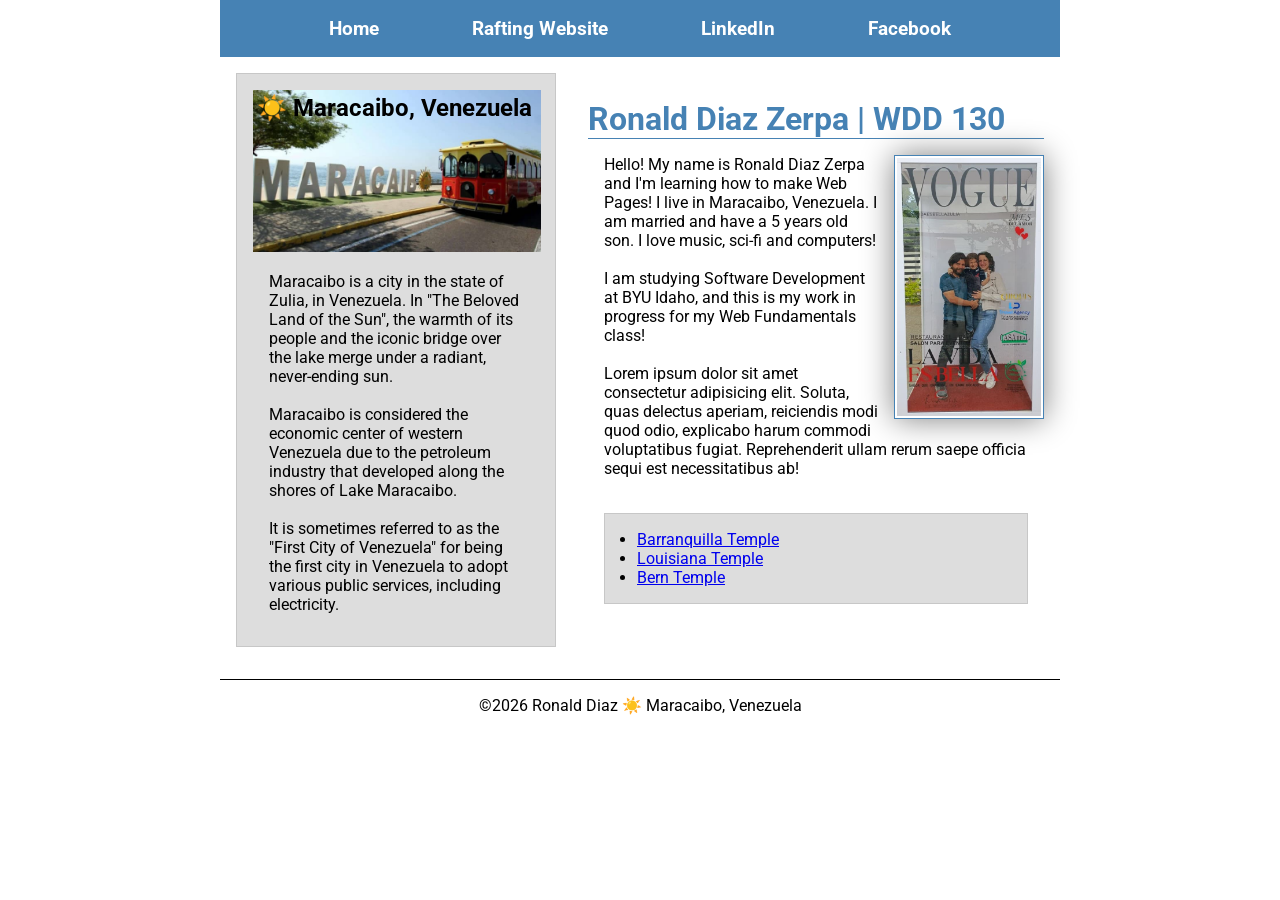
<file: index.html>
<!DOCTYPE html>
<html lang="en">

<head>
    <meta charset="UTF-8">
    <meta name="viewport" content="width=device-width, initial-scale=1.0">
    <title>Ronald Diaz Zerpa | WDD 130</title>
    <meta name="description" content="Ronald Diaz's BYU WDD 130 Web Fundamentals course home page.">
    <meta name="author" content="Ronald Diaz Zerpa">
    <link rel="stylesheet" href="styles/styles.css">
    <link rel="preconnect" href="https://fonts.googleapis.com">
    <link rel="preconnect" href="https://fonts.gstatic.com" crossorigin>
    <link
      href="https://fonts.googleapis.com/css2?family=Roboto:ital,wght@0,100..900;1,100..900&display=swap"
      rel="stylesheet">
</head>

<body>
    <header>
        <nav>
            <a href="#">Home</a>
            <a href="wwr/">Rafting Website</a>
            <a href="https://linkedin.com" target="_blank">LinkedIn</a>
            <a href="https://facebook.com" target="_blank">Facebook</a>
        </nav>
    </header>
    <div class="grid">
        <main>
            <h1>Ronald Diaz Zerpa | WDD 130</h1>
            <img src="images/profile.jpg" alt="Ronald Diaz Zerpa">
            <p>
                Hello! My name is Ronald Diaz Zerpa and I'm learning how to make Web Pages! I
                live
                in
                Maracaibo, Venezuela. I am married and have a 5 years old son. I love music, sci-fi
                and
                computers!<br><br>

                I am studying Software Development at BYU Idaho, and this is my
                work in progress for my Web Fundamentals class!<br><br>

                Lorem ipsum dolor sit amet consectetur adipisicing elit. Soluta, quas delectus
                aperiam,
                reiciendis modi quod odio, explicabo harum commodi voluptatibus fugiat.
                Reprehenderit
                ullam rerum saepe officia sequi est necessitatibus ab!<br><br>
            </p>
            <ul class="box indent">
                <li><a href="https://www.churchofjesuschrist.org/temples/details/barranquilla-colombia-temple"
                      target="_blank">Barranquilla
                        Temple</a>
                </li>
                <li><a href="https://www.churchofjesuschrist.org/temples/details/louisville-kentucky-temple?"
                      target="_blank">Louisiana
                        Temple</a>
                </li>
                <li><a href="https://www.churchofjesuschrist.org/temples/details/bern-switzerland-temple"
                      target="_blank">Bern
                        Temple</a>
                </li>
            </ul>
        </main>
        <aside class="box">
            <h2>☀️ Maracaibo, Venezuela</h2>
            <img src="images/maracaibo.jpg" alt="Emblematic place in Maracaibo">
            <p>Maracaibo is a city in the state of Zulia, in Venezuela. In "The Beloved Land of the
                Sun", the warmth of its people and the iconic bridge over the lake merge under a
                radiant, never-ending sun.<br><br> Maracaibo is considered the economic center of
                western Venezuela due to the petroleum industry that
                developed along the shores of Lake Maracaibo. <br><br>It is sometimes referred to as
                the
                "First City of
                Venezuela" for being the first city in Venezuela to adopt various public services,
                including
                electricity.</p>
        </aside>
    </div>
    <footer>
        <p>©️2026 Ronald Diaz ☀️ Maracaibo, Venezuela</p>
    </footer>
</body>

</html>
</file>
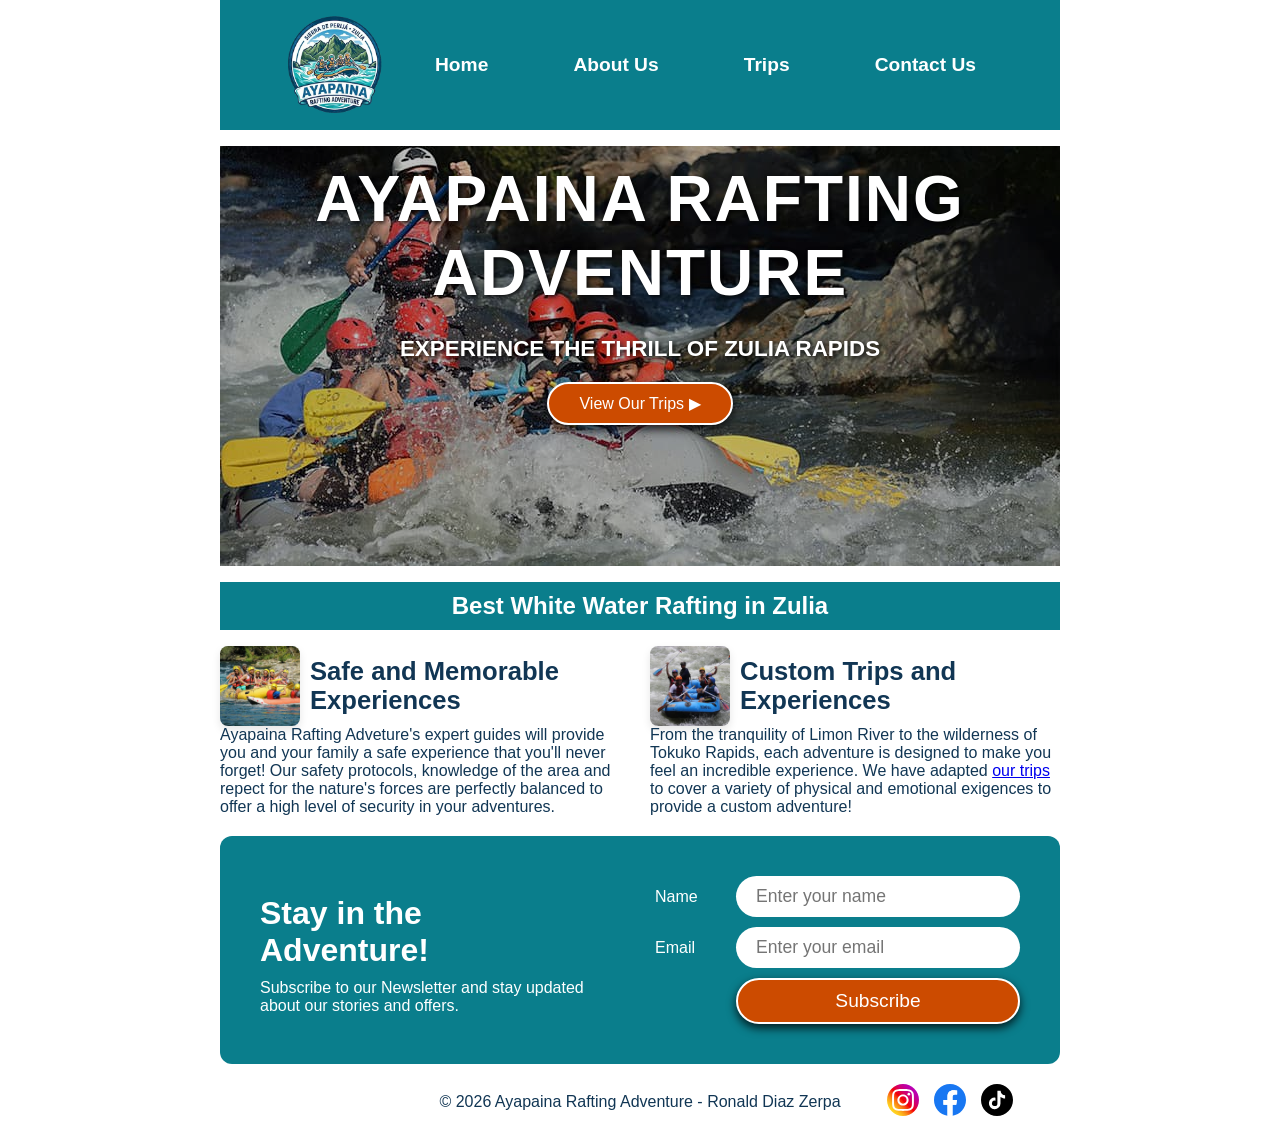
<file: wwr/index.html>
<!doctype html>
<html lang="en-US">

<head>
    <meta charset="utf-8">
    <meta name="viewport" content="width=device-width, initial-scale=1.0">
    <meta name="description"
      content="Experience the thrill of white water rafting with Ayapaina Rafting Adventure. Sign up for our newsletter and book your next guided trip in Zulia. Adventure awaits!">
    <meta name="author" content="Ronald Diaz Zerpa">
    <title>Home | Ayapaina Rafting Adventure</title>
    <link rel="stylesheet" href="styles/rafting.css">
</head>

<body>
    <header>
        <img src="images/logo-small.webp" alt="Ayapaina Rafting Adventure logo">
        <nav>
            <ul>
                <li><a href="index.html">Home</a></li>
                <li><a href="about.html">About Us</a></li>
                <li><a href="trips.html">Trips</a></li>
                <li><a href="contact.html">Contact Us</a></li>
            </ul>
        </nav>
    </header>
    <main>
        <div class="hero">
            <img src="images/hero-index.jpg" alt="People rafting">
            <div class="hero-content">
                <h1 class="title-index">Ayapaina Rafting Adventure</h1>
                <p class="subtitle-index">Experience the thrill of Zulia Rapids</p>
                <a href="trips.html" class="cta-button">View Our Trips ▶</a>
            </div>
        </div>
        <section class="purpose-offers">
            <h2 class="title-section">Best White Water Rafting in Zulia</h2>
            <div class="offers">
                <div class="offers-container">
                    <div class="offers-title">
                        <img src="images/guided-tours.jpg"
                          alt="Group of people rafting on a mountain's river.">
                        <p>Safe and Memorable Experiences</p>
                    </div>
                    <p>Ayapaina Rafting Adveture's expert guides will provide you and your family a
                        safe experience that you'll never forget!
                        Our safety protocols, knowledge of the area and repect for the nature's
                        forces are perfectly balanced to offer a high level of security in your
                        adventures.
                    </p>
                </div>
                <div class="offers-container">
                    <div class="offers-title">
                        <img src="images/toromo-rapids-rafting.jpg" alt="Rafting on Toromo Rapids.">
                        <p>Custom Trips and Experiences</p>
                    </div>
                    <p>From the tranquility of Limon River to the wilderness of Tokuko Rapids, each
                        adventure is designed to make you feel an incredible experience. We have
                        adapted <a href="trips.html">our trips</a> to cover a variety of physical
                        and emotional exigences to provide a custom adventure!
                    </p>
                </div>
            </div>
        </section>
        <section class="newsletter">
            <div>
                <h2>Stay in the Adventure!</h2>
                <p>Subscribe to our Newsletter and stay updated about our stories and offers.</p>
            </div>
            <form class="newsletter-form">
                <label for="fname">Name</label>
                <input class="modern-input" type="text" id="fname" name="fname"
                  placeholder="Enter your name" required>
                <label for="email">Email</label>
                <input class="modern-input" type="email" id="email" name="email"
                  placeholder="Enter your email" required>
                <button type="submit" class="cta-button">Subscribe</button>
            </form>
        </section>
    </main>
    <footer class="footer">
        <p>&copy; 2026 Ayapaina Rafting Adventure - Ronald Diaz Zerpa</p>
        <nav class="socialmedia" aria-label="Social Media Links">
            <a href="https://instagram.com" target="_blank" aria-label="Visit our Instagram"><img
                  src="images/instagram.svg" alt="Instagram icon"></a>
            <a href="https://facebook.com" target="_blank" aria-label="Visit our Facebook"><img
                  src="images/facebook.svg" alt="Facebook icon"></a>
            <a href="https://tiktok.com" target="_blank" aria-label="Visit our TikTok"><img
                  src="images/tiktok-bw.svg" alt="TikTok icon"></a>
        </nav>
    </footer>
</body>

</html>
</file>
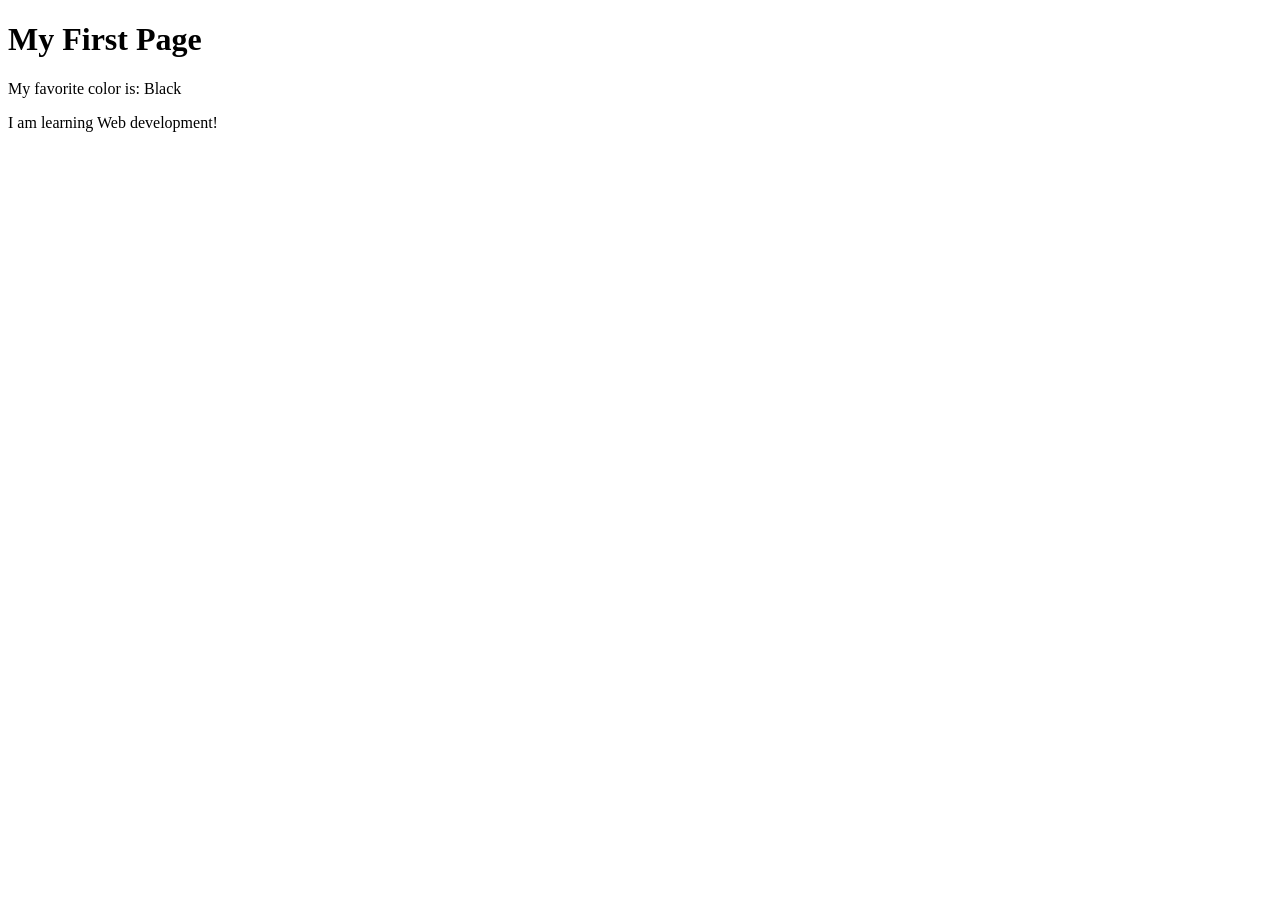
<file: week01/first-page.html>
<!DOCTYPE html>
<html lang="en">

<head>
    <meta charset="UTF-8">
    <meta name="viewport" content="width=device-width, initial-scale=1.0">
    <title>My First Page</title>
</head>

<body>
    <h1>My First Page</h1>
    <p>My favorite color is: Black</p>
    <p>I am learning Web development!</p>
</body>

</html>
</file>
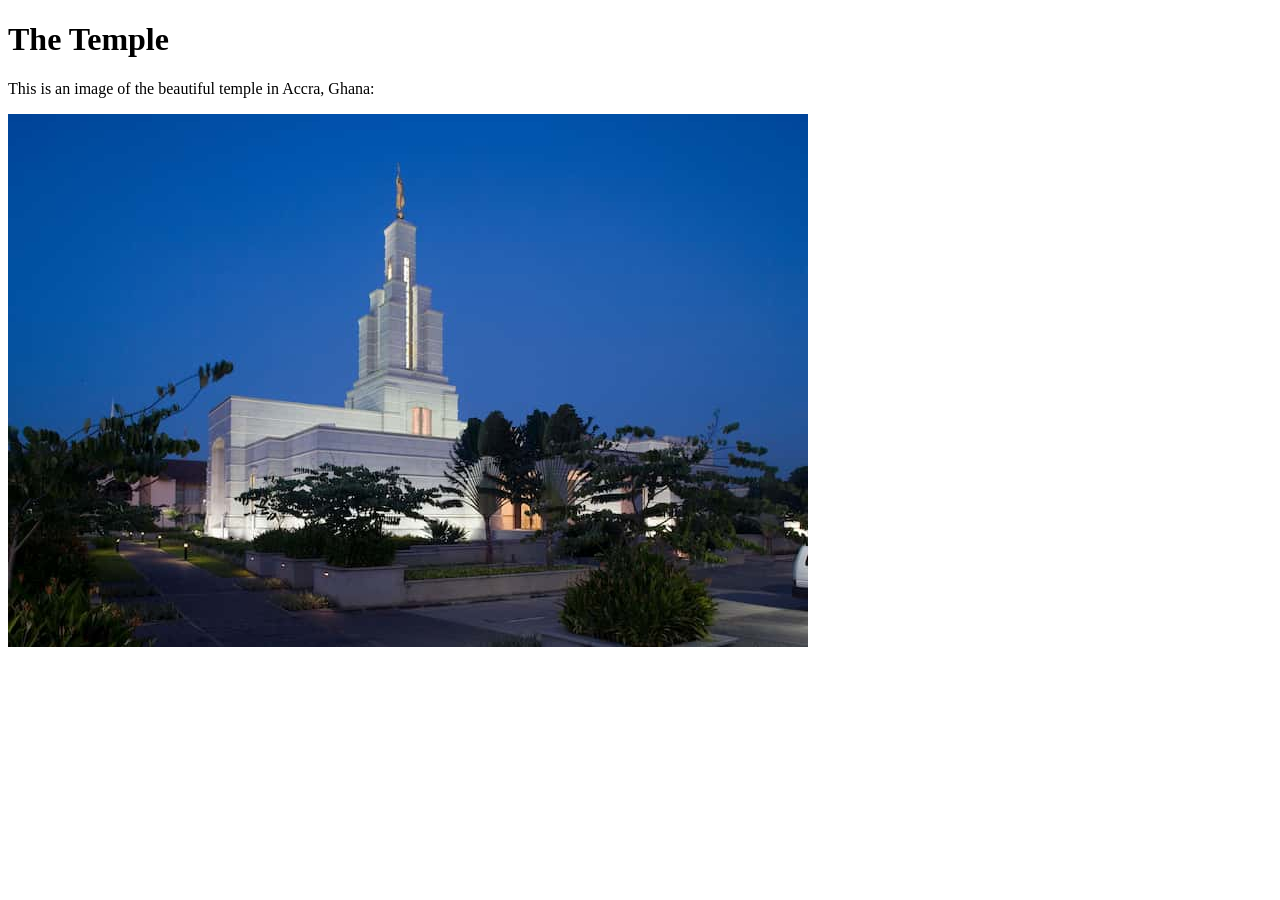
<file: week01/images-solution.html>
<!DOCTYPE html>
<html lang="en">
<head>
    <meta charset="UTF-8">
    <meta name="viewport" content="width=device-width, initial-scale=1.0">
    <title>Temple Image</title>
</head>
<body>
    <h1>The Temple</h1>
    <p>This is an image of the beautiful temple in Accra, Ghana:</p>
    <img src="images/temple-small.jpg" alt="The Accra Ghana Temple">
    
</body>
</html>
</file>
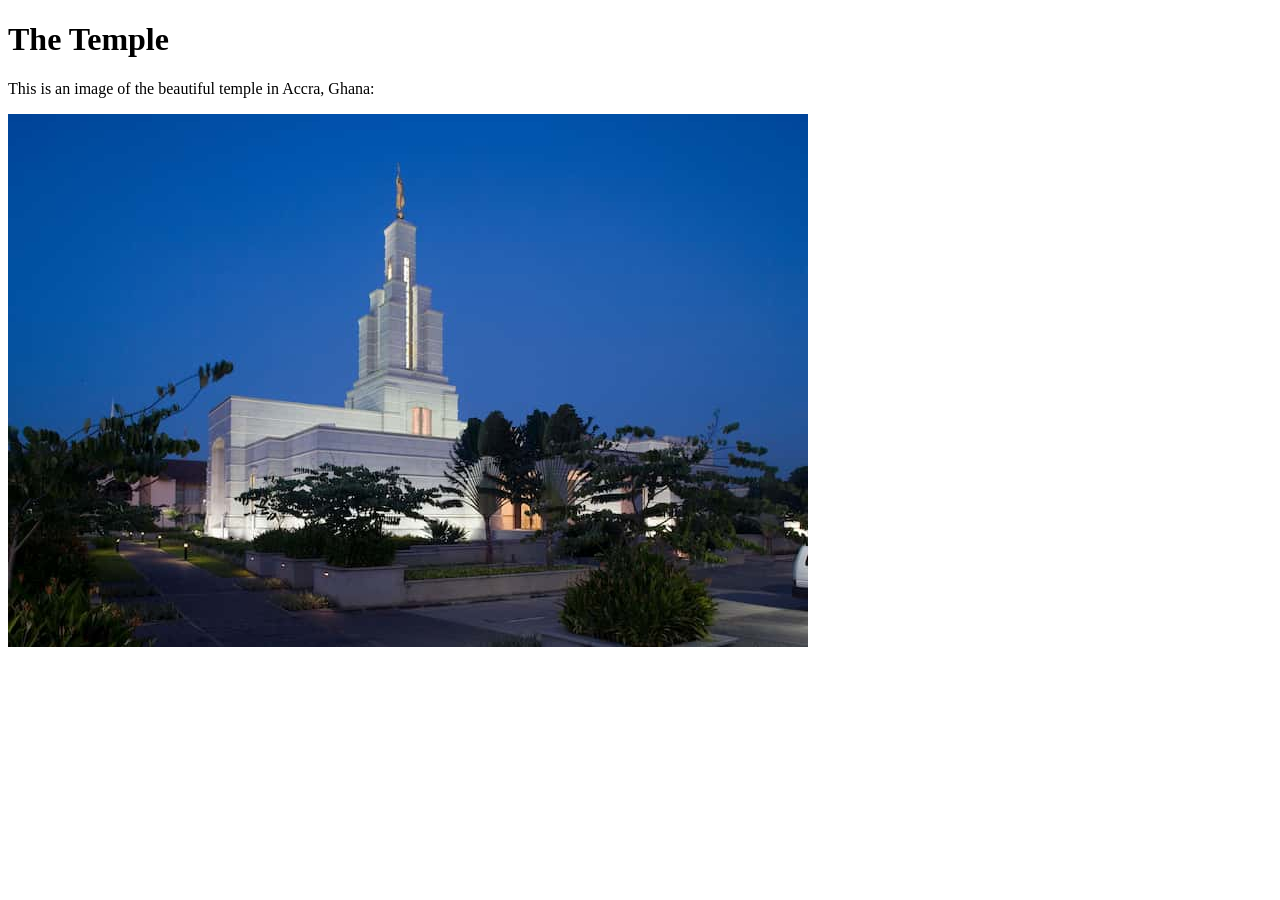
<file: week01/images.html>
<!DOCTYPE html>
<html lang="en">

<head>
    <meta charset="UTF-8">
    <meta name="viewport" content="width=device-width, initial-scale=1.0">
    <title>Temple Image</title>
</head>

<body>
    <h1>The Temple</h1>
    <p>This is an image of the beautiful temple in Accra, Ghana:</p>
    <img src="images/temple-small.jpg" alt="The Accra Ghana Temple">

</body>

</html>
</file>
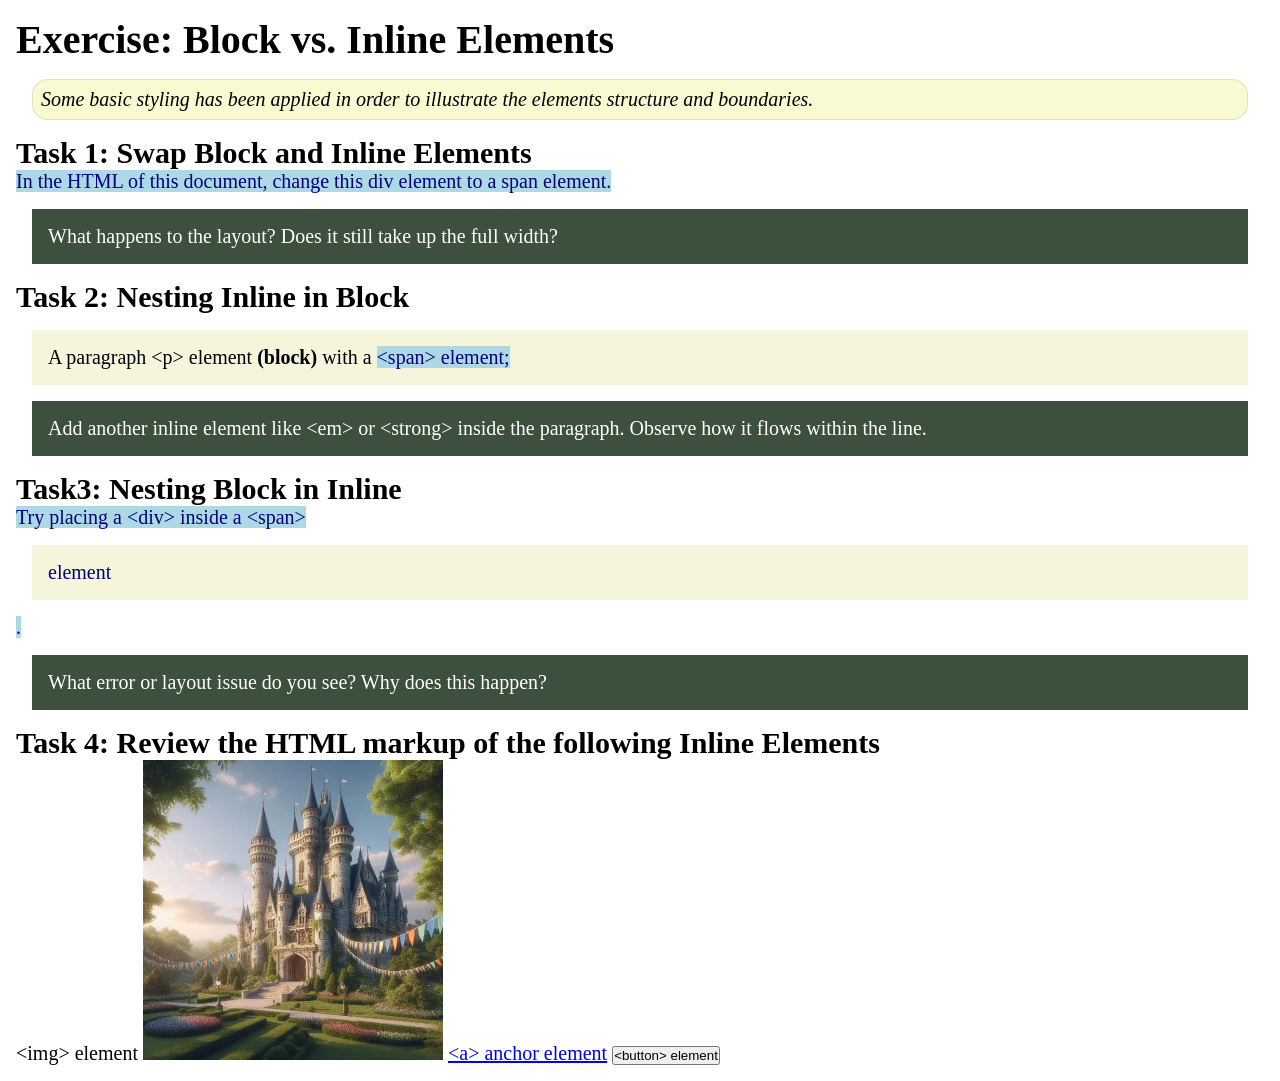
<file: week02/block-vs-inline.html>
<!DOCTYPE html>
<html lang="en">

<head>
    <meta charset="UTF-8">
    <meta name="viewport" content="width=device-width, initial-scale=1.0">
    <title>Exercise: Block vs. Inline Elements</title>
    <link rel="stylesheet" href="styles/block-vs-inline.css">
</head>

<body>
    <main>
        <h1>Exercise: Block vs. Inline Elements</h1>
        <p class="note">Some basic styling has been applied in order to illustrate the elements
            structure and
            boundaries.</p>

        <h2>Task 1: Swap Block and Inline Elements</h2>
        <span>In the HTML of this document, change this div element to a span element.</span>

        <p class="question">What happens to the layout? Does it still take up the full width?</p>

        <h2>Task 2: Nesting Inline in Block</h2>
        <p>A paragraph &lt;p&gt; element <strong>(block)</strong> with a <span>&lt;span&gt;
                element;</span></p>
        <p class="question">Add another inline element like &lt;em&gt; or &lt;strong&gt; inside the
            paragraph. Observe
            how it flows within the line.</p>

        <h2>Task3: Nesting Block in Inline</h2>
        <span>Try placing a &lt;div&gt; inside a &lt;span&gt; <div>element</div>.</span>
        <p class="question">What error or layout issue do you see? Why does this happen?</p>


        <h2>Task 4: Review the HTML markup of the following Inline Elements</h2>
        &lt;img&gt; element
        <img src="images/castle.webp" alt="placeholder image (images are inline)" width="300"
          height="300">
        <a href="https://churchofjesuschrist.org">&lt;a&gt; anchor element</a>
        <button type="button">&lt;button&gt; element</button>
    </main>
</body>

</html>
</file>
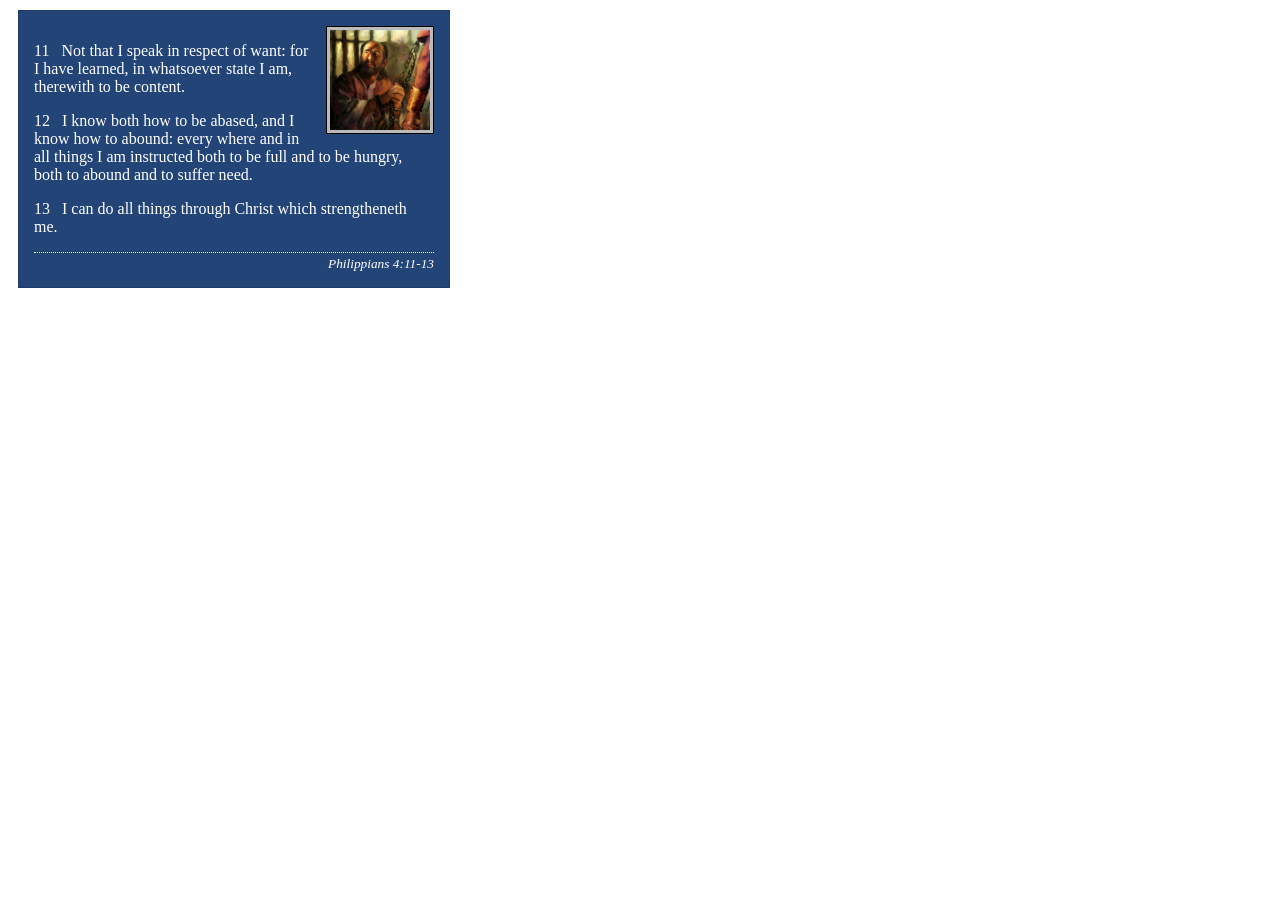
<file: week02/box-model-solution.html>
<!DOCTYPE html>
<html lang="en">
<head>
    <meta charset="UTF-8">
    <meta name="viewport" content="width=device-width, initial-scale=1.0">
    <title>Box Model Activity</title>
    <link rel="stylesheet" href="styles/box-model-solution.css">
</head>
<body>
    <main>
        <div class="callout">
            <img src="images/apostle-paul-imprisoned.webp" alt="Paul the Apostle - Imprisoned in Rome" width="200" height="200">
            <blockquote>
                <p>11 &nbsp; Not that I speak in respect of want: for I have learned, in whatsoever state I am, therewith to be content.</p>
                <p>12 &nbsp; I know both how to be abased, and I know how to abound: every where and in all things I am instructed both to be full and to be hungry, both to abound and to suffer need.</p>
                <p>13 &nbsp; I can do all things through Christ which strengtheneth me.</p>
            </blockquote>
            <cite>Philippians 4:11-13</cite>
        </div>
    </main>
</body>
</html>
</file>
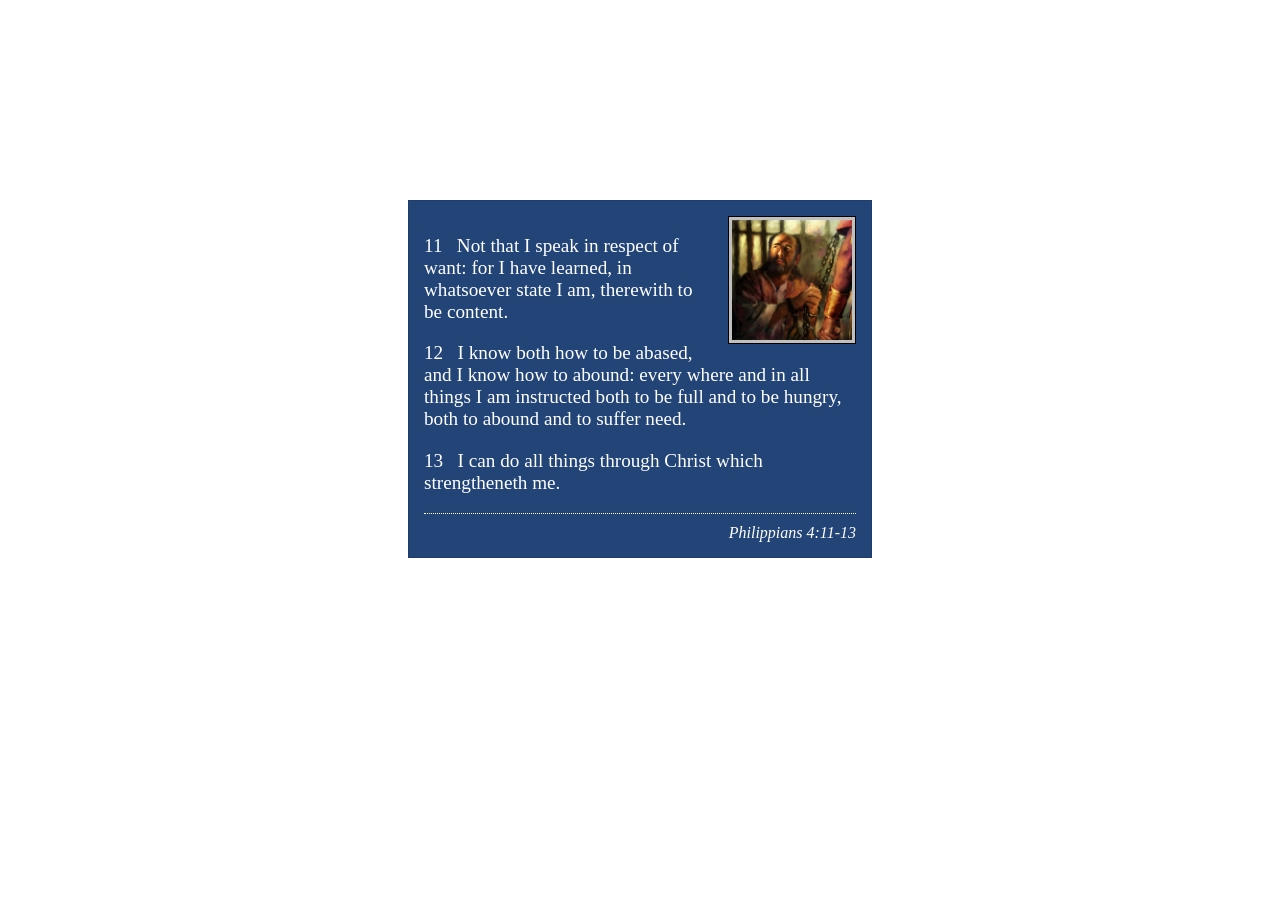
<file: week02/box-model.html>
<!DOCTYPE html>
<html lang="en">

<head>
    <meta charset="UTF-8">
    <meta name="viewport" content="width=device-width, initial-scale=1.0">
    <title>Box Model Activity</title>
    <link rel="stylesheet" href="styles/box-model.css">
</head>

<body>
    <main>
        <div class="callout">
            <img src="images/apostle-paul-imprisoned.webp"
              alt="Paul the Apostle - Imprisoned in Rome" width="200" height="200">
            <blockquote>
                <p>11 &nbsp; Not that I speak in respect of want: for I have learned, in whatsoever
                    state I am, therewith to be content.</p>
                <p>12 &nbsp; I know both how to be abased, and I know how to abound: every where and
                    in all things I am instructed both to be full and to be hungry, both to abound
                    and to suffer need.</p>
                <p>13 &nbsp; I can do all things through Christ which strengtheneth me.</p>
            </blockquote>
            <cite>Philippians 4:11-13</cite>
        </div>
    </main>
</body>

</html>
</file>
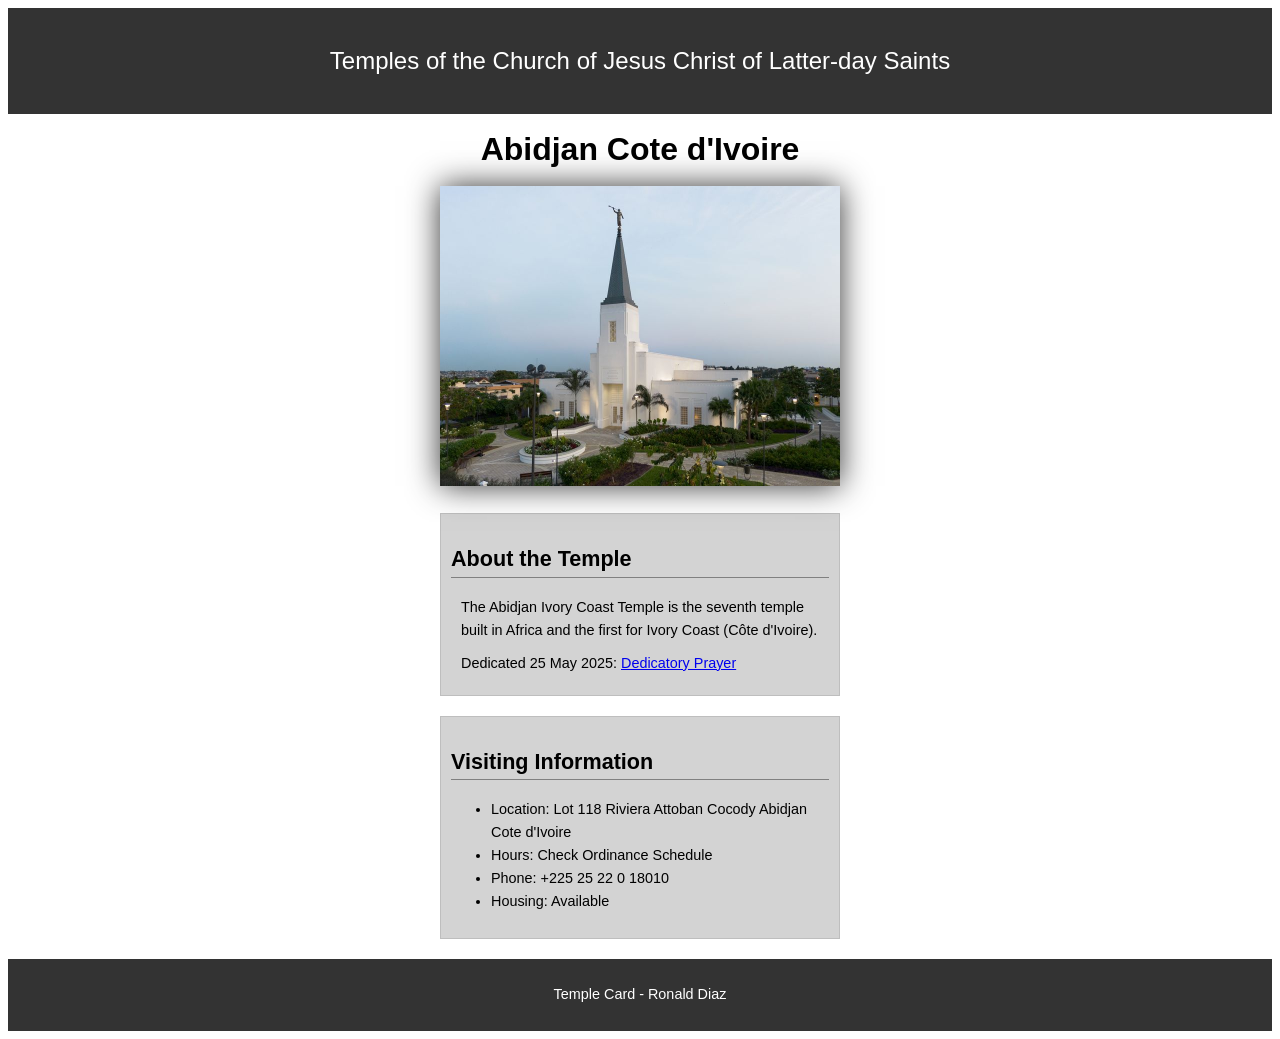
<file: week02/temple.html>
<!DOCTYPE html>
<html lang="en">

<head>
    <meta charset="UTF-8">
    <meta name="viewport" content="width=device-width, initial-scale=1.0">
    <title>Temple Card - Abidjan Cote d'Ivoire</title>
    <link rel="stylesheet" href="styles/temple.css">
</head>

<body>
    <header>
        <p>Temples of the Church of Jesus Christ of Latter-day Saints</p>
    </header>
    <main>
        <h1>Abidjan Cote d'Ivoire</h1>
        <picture>
            <img src="images/abidjan-ivory-coast.jpeg" alt="Abidjan Cote d'Ivoire Temple">
        </picture>
        <section>
            <h2>About the Temple</h2>
            <p>The Abidjan Ivory Coast Temple is the seventh temple built in Africa and the first
                for Ivory Coast (Côte
                d'Ivoire).</p>
            <p>Dedicated 25 May 2025: <a
                  href="https://www.churchofjesuschrist.org/temples/dedicatory-prayer/abidjan-ivory-coast-temple/2025-05-25?lang=eng"
                  target="_blank" rel="noopener noreferrer">Dedicatory Prayer</a></p>
        </section>
        <section>
            <h2>Visiting Information</h2>
            <ul>
                <li>Location: Lot 118 Riviera Attoban Cocody Abidjan Cote d'Ivoire</li>
                <li>Hours: Check Ordinance Schedule</li>
                <li>Phone: +225 25 22 0 18010</li>
                <li>Housing: Available</li>
            </ul>
        </section>
    </main>
    <footer>
        <p>Temple Card - Ronald Diaz</p>
    </footer>
</body>

</html>
</file>
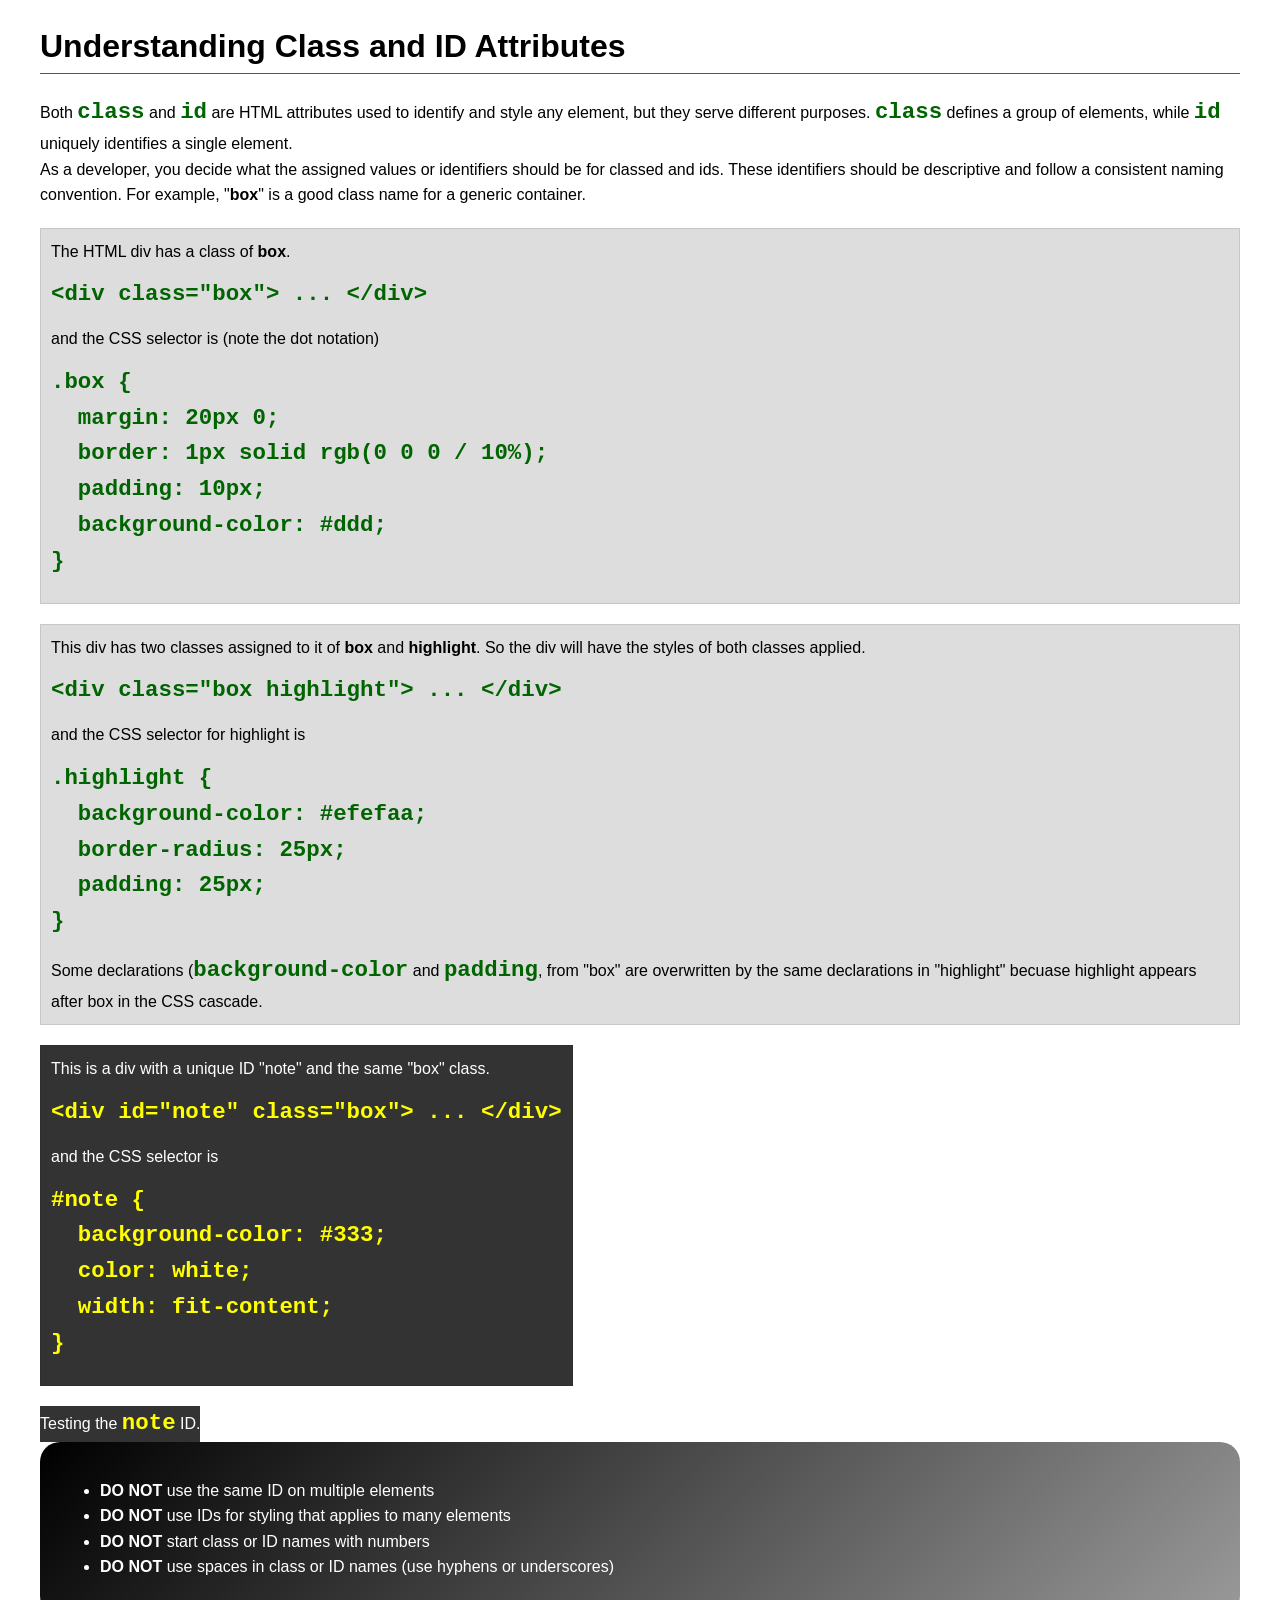
<file: week03/class-and-id.html>
<!DOCTYPE html>
<html lang="en">

<head>
    <meta charset="UTF-8">
    <meta name="viewport" content="width=device-width, initial-scale=1.0">
    <title>Class vs ID Attributes</title>
    <link rel="stylesheet" href="styles/class-and-id.css">
</head>

<body>
    <h1>Understanding Class and ID Attributes</h1>
    <p>Both <code>class</code> and <code>id</code> are HTML attributes used to identify and style
        any element, but they
        serve different purposes. <code>class</code> defines a group of elements, while
        <code>id</code> uniquely
        identifies a single element.
    </p>
    <p>As a developer, you decide what the assigned values or identifiers should be for classed and
        ids. These
        identifiers should be
        descriptive and follow a consistent naming convention. For example, "<strong>box</strong>"
        is a good class name
        for a generic container.</p>
    <div class="box">
        <p>The HTML div has a class of <strong>box</strong>.</p>
        <pre><code class="html">&lt;div class="box"&gt; ... &lt;/div&gt;</code></pre>
        and the CSS selector is (note the dot notation)
        <pre><code class="css">.box {
  margin: 20px 0;
  border: 1px solid rgb(0 0 0 / 10%);
  padding: 10px;
  background-color: #ddd; 
}</code></pre>
    </div>

    <div class="box">
        <p>This div has two classes assigned to it of <strong>box</strong> and
            <strong>highlight</strong>. So the div
            will have the styles of both classes applied.
        </p>
        <pre><code class="html">&lt;div class="box highlight"&gt; ... &lt;/div&gt;</code></pre>
        and the CSS selector for highlight is
        <pre><code class="css">.highlight {
  background-color: #efefaa;
  border-radius: 25px;
  padding: 25px;
}</code></pre>
        <p>Some declarations (<code>background-color</code> and <code>padding</code>, from "box" are
            overwritten by the same declarations in "highlight" becuase highlight appears after box
            in the CSS cascade.</p>
    </div>

    <div id="note" class="box">
        <p>This is a div with a unique ID "note" and the same "box" class.</p>
        <pre><code class="html">&lt;div id="note" class="box"&gt; ... &lt;/div&gt;</code></pre>
        and the CSS selector is
        <pre><code class="css">#note {
  background-color: #333;
  color: white;
  width: fit-content;
}</code></pre>
    </div>

    <div id="note">
        <p>Testing the <code>note</code> ID.</p>
    </div>


    <section id="best-practice">
        <ul>
            <li><strong>DO NOT</strong> use the same ID on multiple elements</li>
            <li><strong>DO NOT</strong> use IDs for styling that applies to many elements</li>
            <li><strong>DO NOT</strong> start class or ID names with numbers</li>
            <li><strong>DO NOT</strong> use spaces in class or ID names (use hyphens or underscores)
            </li>
        </ul>
    </section>


</body>

</html>
</file>
<file: styles/styles.css>
* {
    margin: 0;
    padding: 0;
    box-sizing: border-box;
}

:root {
    --emphasis-color: steelblue
}

header,
footer,
.grid {
    max-width: 840px;
    margin: 0 auto;
}

body {
    font-size: 16px;
    font-family: Roboto, Arial, sans-serif;
}

nav {
    display: flex;
    background-color: var(--emphasis-color);
    padding: 1rem;
    justify-content: space-evenly;
    align-items: center;
}

nav a {
    display: block;
    color: white;
    padding: 0.05rem;
    text-decoration: none;
    font-size: 1.2rem;
    font-weight: 700;
}

h1 {
    color: var(--emphasis-color);
    border-bottom: 1px solid var(--emphasis-color);
}

main img {
    width: 150px;
    height: auto;
    border: 1px solid var(--emphasis-color);
    padding: 2px;
    box-shadow: 0 0 30px gray;
    float: right;
    margin: 1rem 0 1rem 1rem;
}

p {
    padding: 0px;
    margin: 1rem;
}

main {
    grid-column: 2/3;
    margin: 1rem;
}

aside {
    width: 20rem;
    position: relative;
    grid-column: 1/2;
    grid-row: 1/2;
}

aside h2 {
    position: absolute;
    top: 20px;
    left: 20px;
}

aside img {
    width: 18rem;
    height: auto;
}

footer {
    margin-top: 1em;
    border-top: 1px solid #000;
    text-align: center;
}

/* Class Selectors */
.box {
    margin: 1rem;
    padding: 1rem;
    border: 1px solid rgba(0, 0, 0, 0.1);
    background-color: #ddd;
    color: #000;
}

.indent {
    padding-left: 2rem;
}

.grid {
    display: grid;
    align-items: center;
}
</file>
<file: wwr/styles/rafting.css>
:root {
    --primary-color: #0A7E8C;
    --secondary-color: #113654;
    --accent-color: #CC4B00;
    --text-main: #113654;
    --text-light: #FFFFFF;
    --shadow: rgba(0, 0, 0, 0.1);
    --shadow-strong: rgba(0, 0, 0, 0.8);
    --heading-font: "Trebuchet MS", "Tahoma", sans-serif;
    --body-font: "Verdana", "Geneva", sans-serif;
}

*,
*::before,
*::after {
    margin: 0;
    padding: 0;
    box-sizing: border-box;
}

header,
main,
footer {
    width: 840px;
    margin: 0 auto;
}

header {
    background-color: var(--primary-color);
    color: var(--text-light);
    padding: 15px;
    align-items: center;
    display: grid;
    grid-template-columns: 200px 1fr;
}

header img {
    height: 100px;
    width: auto;
    justify-self: center;
}

nav ul {
    display: flex;
    list-style: none;
    gap: 16px;
}

nav li {
    flex: 1 1 auto;
}

nav ul li a {
    font-family: var(--heading-font);
    text-decoration: none;
    color: var(--text-light);
    font-weight: 800;
    font-size: 1.2rem;
    transition: 0.3s;
}

nav ul li a:hover {
    color: var(--accent-color);

}

body {
    font-family: var(--body-font);
    color: var(--text-main);
}

h1,
h2 {
    font-family: var(--heading-font);
    color: var(--text-main);
    font-weight: 800;
}

h1 {
    padding: 16px;
    text-align: center;
}

.hero h1 {
    width: 100%;
    color: var(--text-light);
}

.hero-content {
    position: absolute;
    top: 0;
    text-align: center;
    width: 100%;
}

.title-index,
.title-trips,
.subtitle-index,
.subtitle-trips {
    text-transform: uppercase;
    text-shadow: 2px 2px 4px var(--shadow-strong), 0 0 4px var(--shadow);
    color: var(--text-light);
}

.title-index {
    font-size: 4rem;
    letter-spacing: 2px;
}

.subtitle-index,
.subtitle-trips {
    font-size: 1.4rem;
    font-weight: 900;
    font-family: var(--heading-font);
}

.trips .hero-content {
    top: 180px;
}

.title-trips {
    font-size: 3rem;
}

.cta-button {
    display: inline-block;
    background-color: var(--accent-color);
    padding: 10px 30px;
    text-decoration: none;
    color: var(--text-light);
    border-radius: 24px;
    border: 2px solid var(--text-light);
    box-shadow: 0 4px 10px var(--shadow-strong);
    transition: 0.3s;
    margin: 10px;
}

.cta-button:hover {
    background-color: var(--primary-color);
    box-shadow: 0 4px 2px var(--shadow);
}

.hero .title-about {
    opacity: 0.7;
    background-color: var(--secondary-color);
}

.hero {
    position: relative;
    margin-top: 16px;
}

.hero img {
    display: block;
    width: 100%;
    height: auto;
    filter: brightness(75%);
}

.hero article {
    position: absolute;
    bottom: 20px;
    left: 20px;
    right: 20px;
    background-color: var(--accent-color);
    padding: 10px;
    border-radius: 8px;

}

.hidden {
    height: 0px;
    color: var(--text-light);
    overflow: hidden;
}

.hero p {
    padding: 0;
    margin: 10px;
    color: var(--text-light);
}

.hero article img {
    width: 120px;
    height: auto;
    margin: 10px;
    float: right;
    border-radius: 8px;
    filter: none;
}

.title-section {
    margin-top: 16px;
    margin-bottom: 16px;
    padding: 10px;
    text-align: center;
    background-color: var(--primary-color);
    color: var(--text-light);
}

.history-container {
    display: grid;
    grid-template-columns: 1fr 200px 1fr;
    gap: 16px;
}

.history img {
    width: 200px;
    height: auto;
    place-self: center;
    border-radius: 8px;
    box-shadow: 0 4px 8px var(--shadow);
}

.adventures-container {
    display: grid;
    grid-template-columns: repeat(5, 1fr);
    gap: 16px;
}

.adventures img,
.cta-box img {
    width: 100%;
    height: auto;
    border-radius: 8px;
    box-shadow: 0 4px 8px var(--shadow);
}

.adventures figure {
    margin: 0;
    display: flex;
    flex-direction: column;
    align-items: center;
}

.adventures figcaption {
    font-family: var(--body-font);
    font-size: 0.8rem;
    text-align: center;
}

footer {
    margin: 20px auto;
    display: grid;
    grid-template-columns: 1fr auto 1fr;
    align-items: center;
}

footer p {
    grid-column: 2;
}

.socialmedia {
    grid-column: 3;
    display: flex;
    gap: 15px;
    justify-self: center;
}

.socialmedia a {
    text-decoration: none;
}

.socialmedia a img {
    width: 32px;
    height: auto;
}

.contact-info {
    text-align: center;
    margin: 16px 0;
    font-size: 0.9rem;
}

.contact-container {
    display: grid;
    grid-template-columns: 400px auto;
    padding-top: 12px;
}

.contact-form {
    margin: 0 40px;
    display: grid;
    grid-template-columns: 1fr 3fr;
    grid-template-rows: 1fr 1fr 2fr auto 2fr auto 1fr;
    align-items: center;
    text-align: left;
}

input,
textarea {
    padding: 2px;
    font-size: 1.1rem;
}

.purpose-container {
    grid-column: 1/3;
    border: none;
    display: grid;
    grid-template-columns: 1fr 3fr;
    align-self: stretch;
}

.purpose-title {
    place-self: center;
    float: left;
}

.contact-radio {
    display: grid;
    grid-template-columns: auto 1fr;
    column-gap: 10px;
    align-content: center;
}

.contact-container textarea {
    grid-column: 1/3;
    height: 95%;
}

.contact-container button {
    grid-column: 1/3;
    margin: 2px 0;
    border: none;
    box-shadow: 0 4px 8px var(--shadow);
}

.contact-container button:hover {
    background-color: var(--accent-color);
    cursor: pointer;
}

.subscribe-container {
    grid-column: 1/3;
    font-size: 0.85rem;
    margin: 2px;
}

.instructors-container {
    display: flex;
    font-size: 0.8rem;
    justify-content: space-evenly;
    text-align: center;
    margin: 20px auto;
    padding: 20px 0;
    border: 1px solid var(--shadow);
}

.instructors img {
    border-radius: 8px;
    box-shadow: 0 4px 8px var(--shadow);
}

.offers {
    display: grid;
    grid-template-columns: 1fr 1fr;
    gap: 20px;
}

.offers img {
    width: 80px;
    height: auto;
    border-radius: 8px;
    box-shadow: 0 4px 8px var(--shadow);
}

.offers-title {
    display: grid;
    grid-template-columns: auto auto;
    font-family: var(--heading-font);
    font-weight: 800;
    font-size: 1.6rem;
    align-items: center;
    gap: 10px;
}

.newsletter {
    display: grid;
    grid-template-columns: 1fr 1fr;
    gap: 30px;
    align-items: center;
    background-color: var(--primary-color);
    padding: 40px;
    border-radius: 12px;
    margin-top: 20px;
    color: var(--text-light);
}

.newsletter h2 {
    color: var(--text-light);
    width: 50%;
    font-size: 2rem;
    padding: 10px 0;
}

.input-group {
    display: grid;
    grid-template-columns: 1fr 4fr;
    padding: 6px 0;
}

.modern-input {
    border-radius: 24px;
    padding: 10px 20px;
    border: none;
}

.newsletter .cta-button {
    grid-column: 2/3;
    width: 100%;
    margin: 0;
    cursor: pointer;
    font-size: 1.2rem;
}

.newsletter-form {
    display: grid;
    grid-template-columns: 1fr 4fr;
    gap: 10px;
    align-items: center;
}

.trips-grid {
    display: grid;
    grid-template-columns: repeat(3, 1fr);
    gap: 20px;
    margin: 20px 0;
}

.trip-card {
    border-radius: 8px;
    box-shadow: 0 4px 8px var(--shadow);
    text-align: center;
    padding: 10px;
}

.trip-card img {
    width: 100%;
    height: auto;
    border-radius: 8px;
}

.trip-card h3 {
    margin: 15px 0;
    color: var(--secondary-color);
}

.trips-table {
    width: 100%;
    border-collapse: collapse;
    margin: 20px 0;
}

.trips-table th,
.trips-table td {
    padding: 12px;
    border: 1px solid var(--shadow);
    text-align: left;
}

.trips-table thead {
    background-color: var(--secondary-color);
    color: var(--text-light);
}

.cta-box {
    display: grid;
    grid-template-columns: auto auto;
    gap: 20px;
}

.cta-text {
    display: grid;
    grid-template-rows: auto auto;
    align-items: center;
    text-align: center;
}

.cta-text .cta-button {
    place-self: center;
}
</file>
<file: week02/styles/block-vs-inline.css>
* {
    margin: 0;
    padding: 0;
}

body {
    font-size: 20px;
    margin: 1rem;
}

p,
div {
    background-color: beige;
    margin: 1rem;
    padding: 1rem;
}

span {
    color: navy;
    background-color: lightblue;
}

code {
    margin: 0;
    padding: 0;
    color: green;
    font-size: 1.2rem;
}

.note {
    font-style: italic;
    background-color: lightgoldenrodyellow;
    border-radius: 1rem;
    border: 1px solid rgb(0 0 0 / 10%);
    margin: 1rem;
    padding: .5rem;
}

.question {
    background-color: #3d503d;
    color: #fff;
}
</file>
<file: week02/styles/box-model-solution.css>
.callout {
    max-width: 400px;
    margin: 10px;
    border: 1px solid rgba(0, 0, 0, .1);
    padding: 15px;
    background-color: #247;
    color: #fff;
}

.callout img {
    float: right;
    margin: 0 0 10px 15px;
    border: 1px solid #000;
    padding: 3px;
    background-color: #bbb;
    width: 100px;
    height: auto;

}

blockquote {
    margin: 0;
}

cite {
    display: block;
    border-top: 1px dotted #fff;
    padding-top: 3px;
    text-align: right;
    font-size: smaller;
}
</file>
<file: week02/styles/box-model.css>
.callout {
    max-width: 450px;
    margin: 200px 400px;
    border: 1px solid rgb(0 0 0 / 0.1);
    padding: 15px;
    background-color: #247;
    color: white;
    font-size: larger;
}

.callout img {
    float: right;
    margin: 0 0 10px 15px;
    border: 1px solid black;
    padding: 3px;
    background-color: silver;
    width: 120px;
    height: auto;

}

blockquote {
    margin: 0px;
}

cite {
    display: block;
    border-top: 1px dotted white;
    padding-top: 10px;
    text-align: right;
    font-size: smaller;
}
</file>
<file: week02/styles/temple.css>
body {
    font-family: Arial, sans-serif;
    line-height: 1.6;
}

header,
footer {
    background-color: #333;
    color: #fff;
    padding: 10px;
    text-align: center;
    font-size: 1.5rem;
}

main {
    width: 400px;
    margin: 0 auto;
}

h1 {
    margin: 10px;
    text-align: center;
}

h2 {
    border-bottom: 1px solid gray;
}

img {
    width: 100%;
    height: auto;
    box-shadow: 0 0 30px #333;
}

section {
    margin: 20px 0;
    border: 1px solid rgb(0 0 0 / 10%);
    padding: 10px;
    background-color: lightgray;
    font-size: 0.9rem;
}

section p {
    margin: 10px;
}

footer {
    font-size: 0.9rem;
}
</file>
<file: week03/styles/class-and-id.css>
body {
    font-family: Arial, sans-serif;
    line-height: 1.6;
    margin: 0;
    padding: 0 40px;
}

h1 {
    border-bottom: 1px solid rgb(0 110 182);
    padding-bottom: 0;
}



p {
    margin: 0;
}

code {
    color: darkgreen;
    font-weight: 700;
    font-size: 1.4rem;
}

/* Class examples - can be reused */

.box {
    margin: 20px 0;
    border: 1px solid rgb(0 0 0 / 10%);
    padding: 10px;
    background-color: #ddd; /* this is shorthand for #dddddd */
}

.highlight {
    background-color: #efefaa;
    border-radius: 25px;
    padding: 25px;
}

/* ID examples - should be unique */

#note {
    background-color: #333;
    color: white;
    width: fit-content;
}

#note code {
    color: yellow;
}

#best-practice {
    background: linear-gradient(135deg, #000 0%, #999 100%);
    color: white;
    border-radius: 20px;
    padding: 20px
}
</file>
